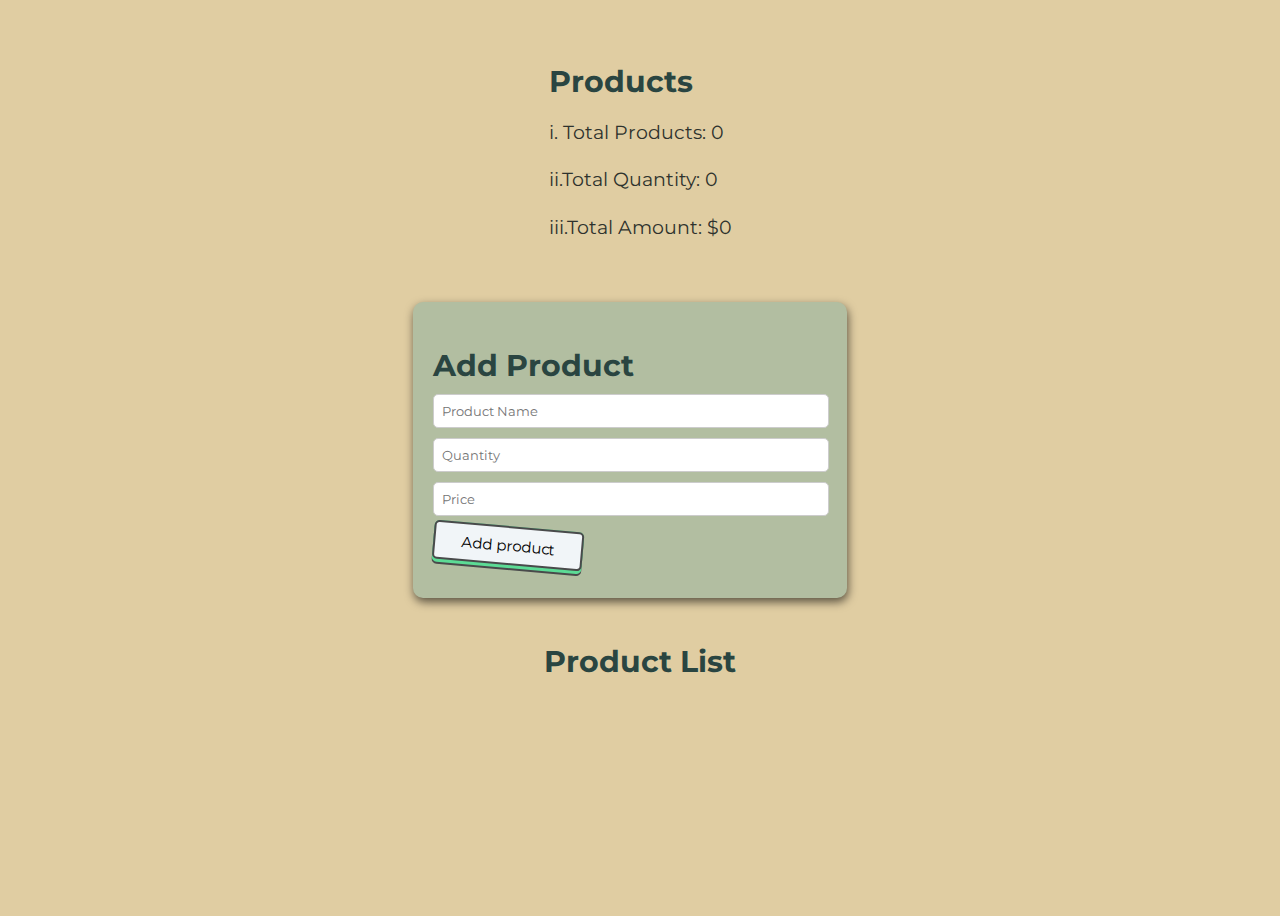
<file: main.html>
<!DOCTYPE html>
<html lang="en">
<head>
    <meta charset="UTF-8">
    <meta name="viewport" content="width=device-width, initial-scale=1.0">
    <title>TP05</title>
    <link rel="stylesheet" href="styles2.css">
</head>
<body>
    <div class="container">
        <div class="products-section">
            <h2>Products</h2>
            <table>
            <tbody>
                <tr><p>i. Total Products: <span id="total-products">0</span></p></tr>
                <tr><p>ii.Total Quantity: <span id="total-quantity">0</span></p></tr>
                <tr><p>iii.Total Amount: $<span id="total-amount">0</span></p></tr>
            </tbody>
        </table>

        </div>
        <div class="add">
            <h2>Add Product</h2>
            <input type="text" id="product-name" placeholder="Product Name">
            <input type="number" id="product-quantity" placeholder="Quantity">
            <input type="number" id="product-price" placeholder="Price">
            <button id="lowel" onclick="addProduct()"><span>Add product</span></button>
        </div>
        <div class="List">
            <h2>Product List</h2>
            <ul id="product-list"></ul>
        </div>
    </div>
    <script src="script.js"></script>
</body>
</html>
</file>
<file: styles2.css>
@import url('https://fonts.googleapis.com/css2?family=Anta&family=Madimi+One&family=Montserrat:ital,wght@0,100..900;1,100..900&family=Quicksand:wght@300..700&display=swap');

* {
    font-family: Montserrat;
}

body {
    min-height: 100vh;
    display: flex;
    flex-direction: column;
    align-items: center;
    background-color: #e0cda2;
}

.container{
    margin-top: 30px;
    display: flex;
    flex-direction: column;
    align-items: center;
}


.add {
    margin-top: 50px;
    margin-bottom: 50px;
    background-color: #b2bea1;
    border-radius: 10px;
    box-shadow: 1px 4px 10px rgba(0, 0, 0, 0.6);
    padding: 20px;
    margin-bottom: 20px;
    float: left;
    width: calc(50% - 20px);
    margin-right: 20px;
}

.card:last-child {
    margin-right: 0;
}

h2 {
    color: #2a4541;
    font-size: 30px;
    margin-bottom: 10px;
}

p {
    color: #2e322d;
    font-size: 19px;
    line-height: 1.5;
    margin-bottom: 10px;
}

input[type="text"], input[type="number"], button {
    margin-bottom: 10px;
    padding: 8px;
    border: 1px solid #ccc;
    border-radius: 5px;
    width: calc(100% - 16px);
}

button#lowel {
    width: 150px;
    padding: 0;
    border: none;
    transform: rotate(5deg);
    transform-origin: center;
    font-family: "Gochi Hand", cursive;
    text-decoration: none;
    font-size: 15px;
    cursor: pointer;
    padding-bottom: 3px;
    border-radius: 5px;
    box-shadow: 0 2px 0 #494a4b;
    transition: all 0.3s cubic-bezier(0.175, 0.885, 0.32, 1.275);
    background-color: #5cdb95;
}
button{
    width: 150px;
    padding: 0;
    border: none;
    transform-origin: center;
    font-family: "Gochi Hand", cursive;
    text-decoration: none;
    font-size: 15px;
    cursor: pointer;
    padding-bottom: 3px;
    border-radius: 5px;
    box-shadow: 0 2px 0 #494a4b;
    transition: all 0.3s cubic-bezier(0.175, 0.885, 0.32, 1.275);
    background-color: #5cdb95;
}

button#lowel span {
    background: #f1f5f8;
    display: block;
    padding: 0.5rem 1rem;
    border-radius: 5px;
    border: 2px solid #494a4b;
}

button:active {
    transform: translateY(5px);
    padding-bottom: 0px;
    outline: 0;
}
button#lowel:active {
    transform: translateY(5px);
    padding-bottom: 0px;
    outline: 0;
}

ul {
    list-style-type: none;
}

li {
    margin-bottom: 5px;
}
</file>
